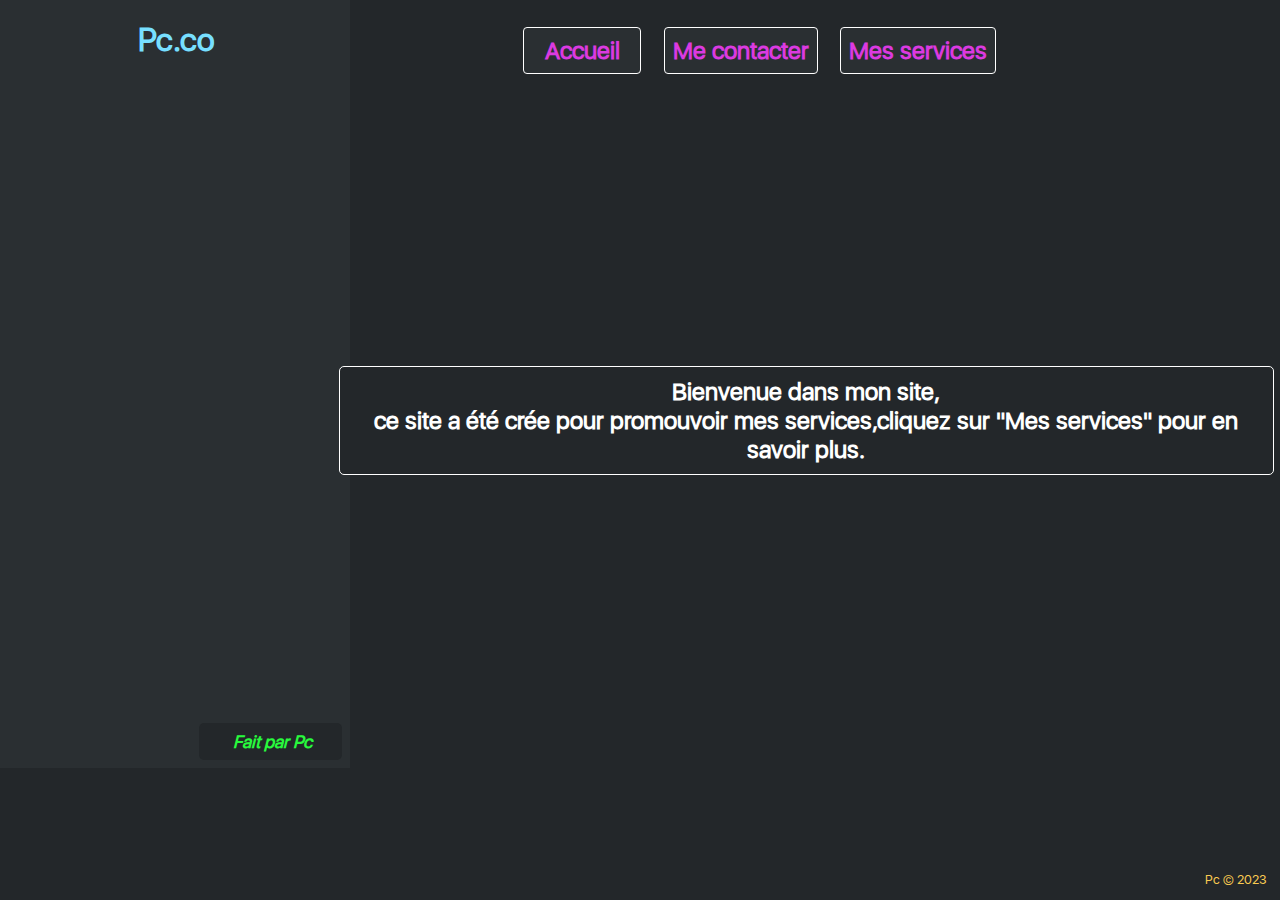
<file: index.html>
<!DOCTYPE html>
    <html lang="fr">
    <head>
    <meta charset="UTF-8">
    <link rel="stylesheet" href="style.css">
    <link rel="apple-touch-icon" sizes="180x180" href="apple-touch-icon.png">
    <link rel="icon" type="image/png" sizes="32x32" href="favicon-32x32.png">
    <link rel="icon" type="image/png" sizes="16x16" href="favicon-16x16.png">
    <link rel="manifest" href="site.webmanifest">
    <link rel="mask-icon" href="safari-pinned-tab.svg" color="#5bbad5">
    <meta name="msapplication-TileColor" content="#da532c">
    <meta name="theme-color" content="#ffffff">
    <title>Accueil</title>

    </head>
    <body>
    <header>
     <!--Header (Menu)-->
    <main1>
        <ul class="menu">
            <li>
                <a href="index.html">Accueil</a>
                </li>
            <li>
                <a href="Mecontacter.html">Me contacter</a>
            </li>
            <li>
                <a href="Services.html">Mes services</a>
            </li>
        </ul>     
    </main1>
    </header>

    <!--1er Bloc-->
    <main>
        <h1>Pc.co</h1>
        <p1>Fait par Pc</p1>
    </main>
    <!--2nd bloc de bienvenue-->
    <main2>
    <p>Bienvenue dans mon site,<br>ce site a été crée pour promouvoir mes services,cliquez sur 
       "Mes services" pour en savoir plus. </p>
    </main2>

    <!--Footer-->
    <footer class="footer-basic">
    <p3 class="copyright"> Pc © 2023</p3>
    </footer>

    </body>
    </html>
</file>
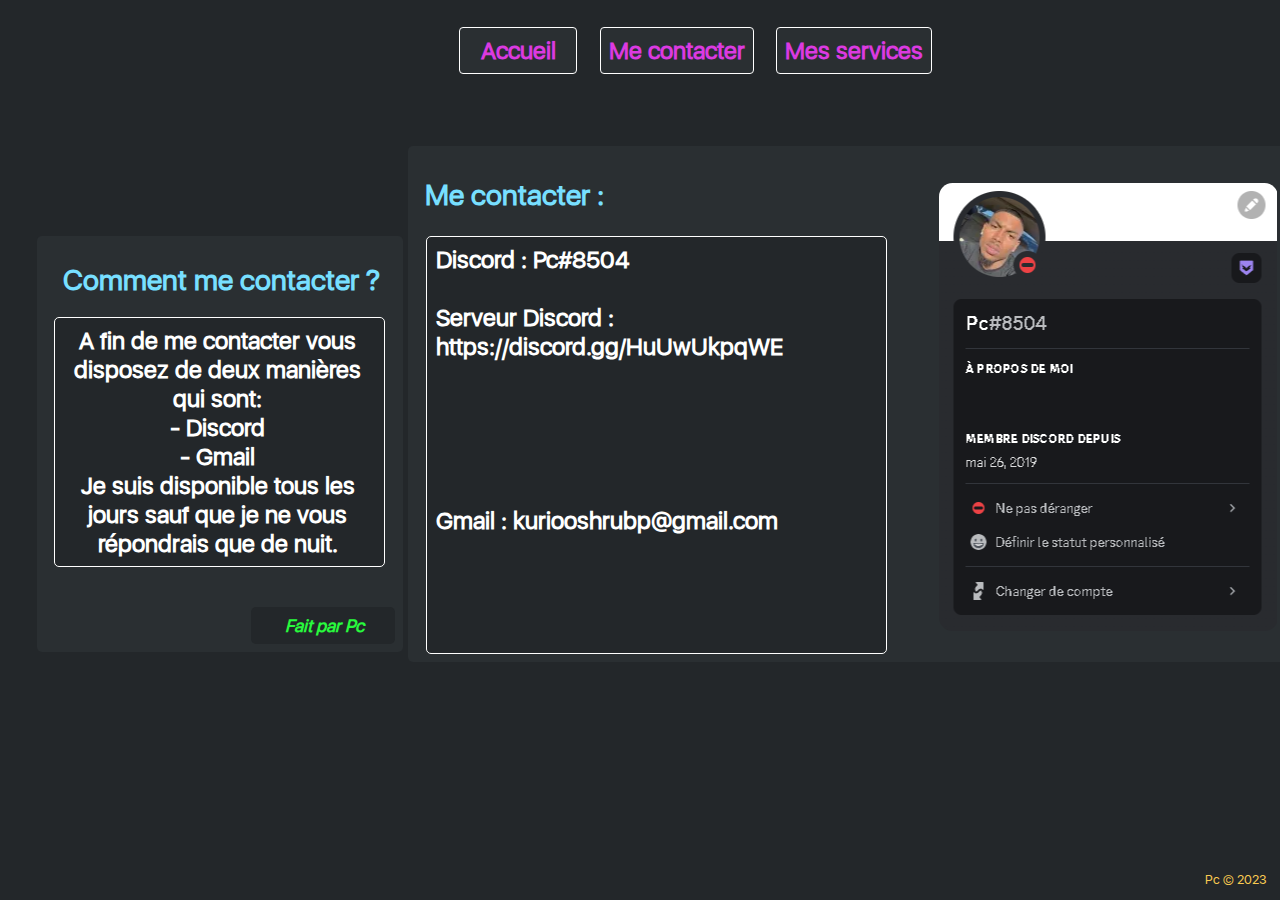
<file: Mecontacter.html>
<DOCTYPE html>
    <html lang="fr">
    <head>
    <meta charset="UTF-8">
    <link rel="stylesheet" href="style1.css">
    <link rel="apple-touch-icon" sizes="180x180" href="apple-touch-icon.png">
    <link rel="icon" type="image/png" sizes="32x32" href="favicon-32x32.png">
    <link rel="icon" type="image/png" sizes="16x16" href="favicon-16x16.png">
    <link rel="manifest" href="site.webmanifest">
    <link rel="mask-icon" href="safari-pinned-tab.svg" color="#5bbad5">
    <meta name="msapplication-TileColor" content="#da532c">
    <meta name="theme-color" content="#ffffff">
    <title>Me contacter</title>
 
    </head>
    <body>
    <header>
        <!--Menu-->
        <ul class="menu">
        <li>
        <a href="index.html">Accueil</a>
        </li>
        <li>
            <a href="Mecontacter.html">Me contacter</a>
        </li>
        <li>
            <a href="Services.html">Mes services</a>
        </li>
        </ul>  
        <!--1er Bloc-->
        <main>
        <h1>Comment me contacter ? </h1>
        <p>A fin de me contacter vous disposez de deux manières qui sont: <br>
        - Discord <br> 
        - Gmail <br>
        Je suis disponible tous les jours sauf que je ne vous répondrais que de nuit.</p>
        <p1>Fait par Pc</p1>
        </main>
    </header>
     <!--2nd Bloc principale-->
    <main1>
    <h2>Me contacter :</h2>
    <p2>
    Discord : Pc#8504 <br><br>
    Serveur Discord : https://discord.gg/HuUwUkpqWE <br><br><br><br><br><br> 
    Gmail : kuriooshrubp@gmail.com
    </p2>
    <img src="Discord.png" class="img">
    </main1>

    <!--Footer-->
    <footer class="footer-basic">
    <p3 class="copyright"> Pc © 2023</p3>
    </footer>

    </body>
    </html>
</file>
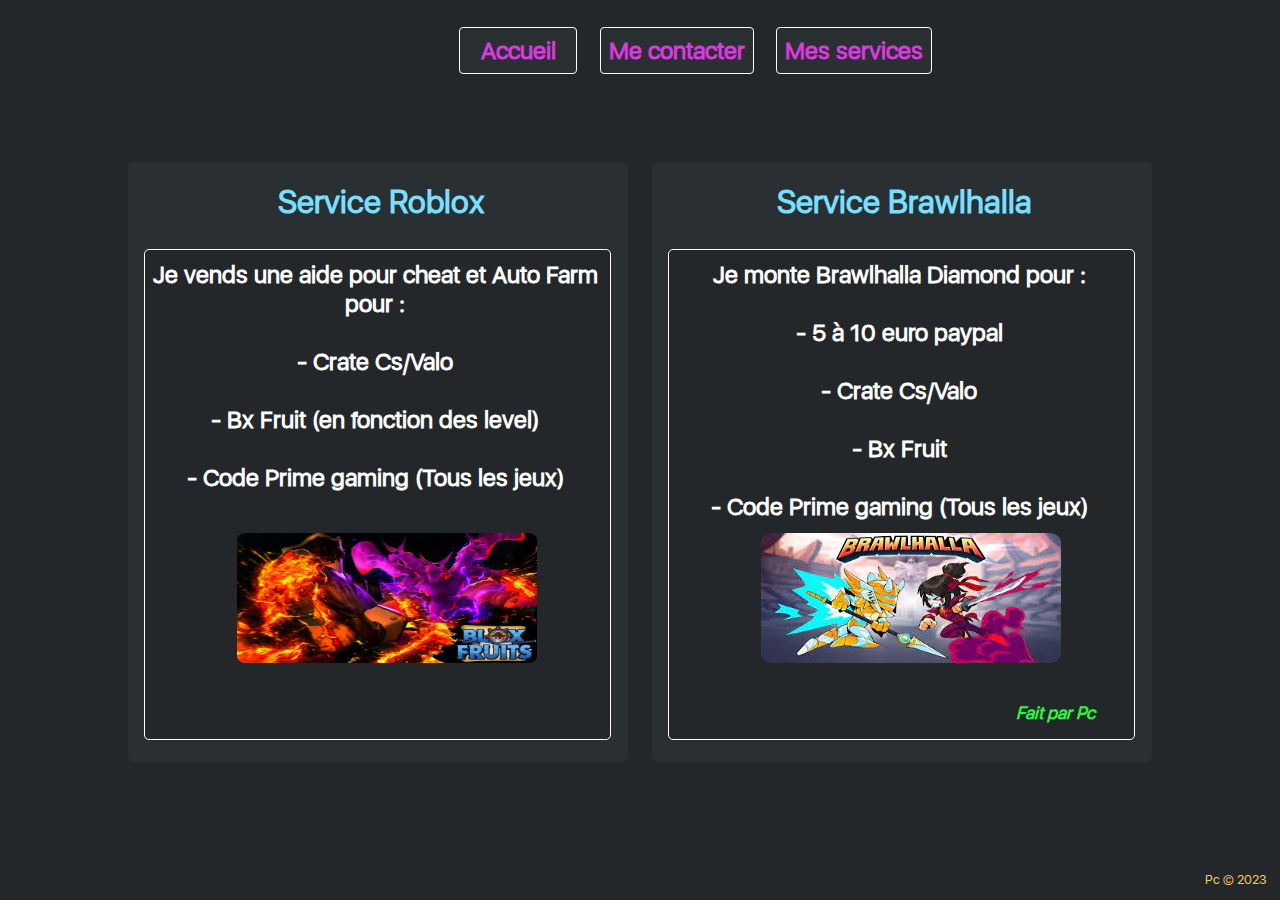
<file: Services.html>
<DOCTYPE html>
    <html lang="fr">
    <head>
    <meta charset="UTF-8">
    <link rel="stylesheet" href="style2.css">
<link rel="apple-touch-icon" sizes="180x180" href="apple-touch-icon.png">
<link rel="icon" type="image/png" sizes="32x32" href="favicon-32x32.png">
<link rel="icon" type="image/png" sizes="16x16" href="favicon-16x16.png">
<link rel="manifest" href="site.webmanifest">
<link rel="mask-icon" href="safari-pinned-tab.svg" color="#5bbad5">
<meta name="msapplication-TileColor" content="#da532c">
<meta name="theme-color" content="#ffffff">
    <title>Mes services</title>
    </head>
    <body>
    <header>
         <!--Menu-->
         <ul class="menu">
            <li>
            <a href="index.html">Accueil</a>
            </li>
            <li>
                <a href="Mecontacter.html">Me contacter</a>
            </li>
            <li>
                <a href="Services.html">Mes services</a>
            </li>
            </ul>
            <!--1er Bloc Service roblox(Blox Fruit)-->  
            <main>
                <h1>Service Roblox</h1>
                <p>Je vends une aide pour cheat et Auto Farm pour : <br> <br>
                    - Crate Cs/Valo  <br> <br>
                    - Bx Fruit (en fonction des level)<br> <br>
                    - Code Prime gaming (Tous les jeux)
                    
                    <img src="BF.png" class="img">
                </p>
            </main>
            <!--2nd Bloc Service "..."-->
            <main1>
                <h1>Service Brawlhalla</h1>
                <p1>Je monte Brawlhalla Diamond pour  : <br> <br>
                - 5 à 10 euro paypal <br> <br>
                - Crate Cs/Valo  <br> <br>
                - Bx Fruit <br> <br>
                - Code Prime gaming (Tous les jeux)
                
                <img src="Brawlhalla.png" class="img">
                <p2>Fait par Pc</p2>
            </p1>
                
            </main1>
    </header>
        <!--Footer-->
        <footer class="footer-basic">
            <p3 class="copyright"> Pc © 2023</p3>
            </footer>
    </body>
</file>
<file: style.css>
/*Preparation du code*/

@font-face {
font-family: "SF";
src: url("SF-UI-Display-Regular.woff") format("woff")
}

body {
background-color: #23272A;
font-family: "SF";
}

/*Accueil*/
/*Bloc 1*/
main{
    width: 350px;
    height: 768px;
    background-color: #2a2f32;
    position: absolute;
    bottom: 0%;
    left: 0%;
    top: 0%
}
h1{
    text-align: center;
    padding-left: 1%;
    color:rgb(119, 223, 255);
    font-weight : bold; 
    font-size: 2rem;
} 
p1{
    display: block;
    background-color:#23272A;  
    min-width: 140px; 
    margin: 0.5rem;               
    padding: 0.5rem 0;
    border-radius: 5px;       
    text-align: center;
    padding-left: 1%;
    color:rgb(40, 249, 61);
    font-weight : bold; 
    font-size: 1.1rem;
    font-style: italic;
    position: absolute;
    right: 0%;
    bottom:0%
} 
/*head (Menu)*/
.menu {
    display: flex;              
    padding:0;                      
    position: absolute;
    left: 40%;
    top: 0%; 
}
.menu li {
    list-style-type: none ;      
}

.menu a {
    display:block;                
    min-width: 100px;            
    margin: 0.7rem;               
    padding: 0.5rem ;            
    text-align: center;           
    background-color:#2a2f32;                
    text-decoration: none;        
    border: 1px solid #fff;       
    border-radius: 4px;
    color: rgb(219, 58, 224); 
    font-weight : bold; 
    font-size: 1.5rem;               
} 
/*Bloc 2* de bienvenue*/ 
main2{
    position: absolute;
    bottom: 50%;
    left: 26%;
    top: 40%
}
p{
    display: block;
    background-color:#23272A;  
    min-width: 120px; 
    margin: 0.4rem;               
    padding: 0.6rem ;
    border: 1px solid #fff;
    border-radius: 5px;      
    text-align: center;
    padding-left: 1%;
    color:rgb(255, 255, 255);
    font-weight : bold; 
    font-size: 1.5rem;
} 
/*Footer*/
.footer-basic {
    padding: 1%;
    position: absolute;
    right: 0%;
    bottom: 0%;
    font-size: 0.8rem;
    color: rgb(249, 202, 81);
}
</file>
<file: style1.css>
/*Preparation du code*/

@font-face {
    font-family: "SF";
    src: url("SF-UI-Display-Regular.woff") format("woff")
    }
    
    body {
    background-color: #23272A;
    font-family: "SF";
    }

/*Me contacter*/

/*1er Bloc*/

main{
    width: 350px;
    height: 400px;
    background-color: #2a2f32;
    border-radius: 5px;
    margin: 0.7rem;               
    padding: 0.5rem ; 
    position: absolute;
    left: 2%;
    top: 25%
}
h1{
    text-align: center;
    padding-left: 1%;
    color:rgb(119, 223, 255);
    font-weight : bold; 
    font-size: 1.8rem;
} 
p{
    display: block;
    background-color:#23272A;  
    border: 1px solid #fff;
    min-width: 120px; 
    margin: 0.6rem;               
    padding: 0.5rem ;
    border-radius: 5px;      
    text-align: center;
    padding-left: 1%;
    color:rgb(255, 255, 255);
    font-weight : bold; 
    font-size: 1.5rem;
} 
p1{
    display: block;
    background-color:#23272A;  
    min-width: 140px; 
    margin: 0.5rem;               
    padding: 0.5rem 0;
    border-radius: 5px;       
    text-align: center;
    padding-left: 1%;
    color:rgb(40, 249, 61);
    font-weight : bold; 
    font-size: 1.1rem;
    font-style: italic;
    position: absolute;
    right: 0%;
    bottom:0%
} 
/*Menu*/
.menu {
    display: flex;              
    padding:0;                     
    position: absolute;
    top: 0%; 
    left: 35%;
}
.menu li {
    list-style-type: none ;      
}

.menu a {
    display:block;                
    min-width: 100px;            
    margin: 0.7rem;               
    padding: 0.5rem ;            
    text-align: center;           
    background-color:#2a2f32;                
    text-decoration: none;        
    border: 1px solid #fff;       
    border-radius: 4px;
    color: rgb(219, 58, 224); 
    font-weight : bold; 
    font-size: 1.5rem;               
} 
/*2nd Bloc*/
main1{
    width: 900px;
    height: 500px;
    border-radius: 5px;
    background-color: #2a2f32;
    margin: 0.7rem;               
    padding: 0.5rem ; 
    position: absolute;
    left: 31%;
    top: 15%
}
h2{
    text-align: left;
    padding-left: 1%;
    color:rgb(119, 223, 255);
    font-weight : bold; 
    font-size: 1.8rem; 
}
p2{
    display: block;
    width: 450px;
    height: 400;
    background-color:#23272A;  
    min-width: 120px; 
    margin: 0.6rem;               
    padding: 0.5rem 0;
    border: 1px solid #fff;
    border-radius: 5px;      
    text-align: left;
    padding-left: 1%;
    color:rgb(255, 255, 255);
    font-weight : bold; 
    font-size: 1.5rem;
} 
img{
    position: absolute;
    right: 5%;
    bottom: 6%;
}
/*Footer*/
.footer-basic {
    padding: 1%;
    position: absolute;
    right: 0%;
    bottom: 0%;
    font-size: 0.8rem;
    color: rgb(249, 202, 81);
}
</file>
<file: style2.css>
/*Preparation du code*/

@font-face {
    font-family: "SF";
    src: url("SF-UI-Display-Regular.woff") format("woff")
    }
    
    body {
    background-color: #23272A;
    font-family: "SF";
    }
/*header (Menu)*/
.menu {
    display: flex;              
    padding:0;                      
    position: absolute;
    left: 35%;
    top: 0%; 
}
.menu li {
    list-style-type: none ;      
}

.menu a {
    display:block;                
    min-width: 100px;            
    margin: 0.7rem;               
    padding: 0.5rem ;            
    text-align: center;           
    background-color:#2a2f32;                
    text-decoration: none;        
    border: 1px solid #fff;       
    border-radius: 4px;
    color: rgb(219, 58, 224); 
    font-weight : bold; 
    font-size: 1.5rem;               
} 
/*1er Bloc Service Roblox*/
main{
    width:500px;
    height: 600px;
    border-radius: 5px;
    background-color: #2a2f32;
    position: absolute;
    top: 18%;
    left: 10%;
}
h1{
    text-align: center;
    padding-left: 1%;
    color:rgb(119, 223, 255);
    font-weight : bold; 
    font-size: 2rem;
}
p{
        display: block;
        position: absolute;
        left: 2%;
        width: 450px;
        height: 470px;
        background-color:#23272A;  
        min-width: 120px; 
        margin: 0.4rem;               
        padding: 0.6rem ;
        border: 1px solid #fff;
        border-radius: 5px;      
        text-align: center;
        padding-left: 1%;
        color:rgb(255, 255, 255);
        font-weight : bold; 
        font-size: 1.5rem;    
}
/*2nd bloc Service "..."*/
main1{
        width:500px;
        height: 600px;
        border-radius: 5px;
        background-color: #2a2f32;
        position: absolute;
        top: 18%;
        right: 10%;
}
p1{
    display: block;
    position: absolute;
    left: 2%;
    width: 450px;
    height: 470px;
    background-color:#23272A;  
    min-width: 120px; 
    margin: 0.4rem;               
    padding: 0.6rem ;
    border: 1px solid #fff;
    border-radius: 5px;      
    text-align: center;
    padding-left: 1%;
    color:rgb(255, 255, 255);
    font-weight : bold; 
    font-size: 1.5rem;    
}
img{
    position: absolute;
    bottom: 15%;
    right:15%;
    padding: 3px;
    width: 300px;
    height: 130px;
}
p2{
    display: block;
    background-color:#23272A;  
    min-width: 140px; 
    margin: 0.5rem;               
    padding: 0.5rem 0;
    border-radius: 5px;       
    text-align: center;
    padding-left: 1%;
    color:rgb(40, 249, 61);
    font-weight : bold; 
    font-size: 1.1rem;
    font-style: italic;
    position: absolute;
    right: 0%;
    bottom:0%
} 
/*Footer*/
.footer-basic {
    padding: 1%;
    position: absolute;
    right: 0%;
    bottom: 0%;
    font-size: 0.8rem;
    color: rgb(249, 202, 81);
}
</file>
